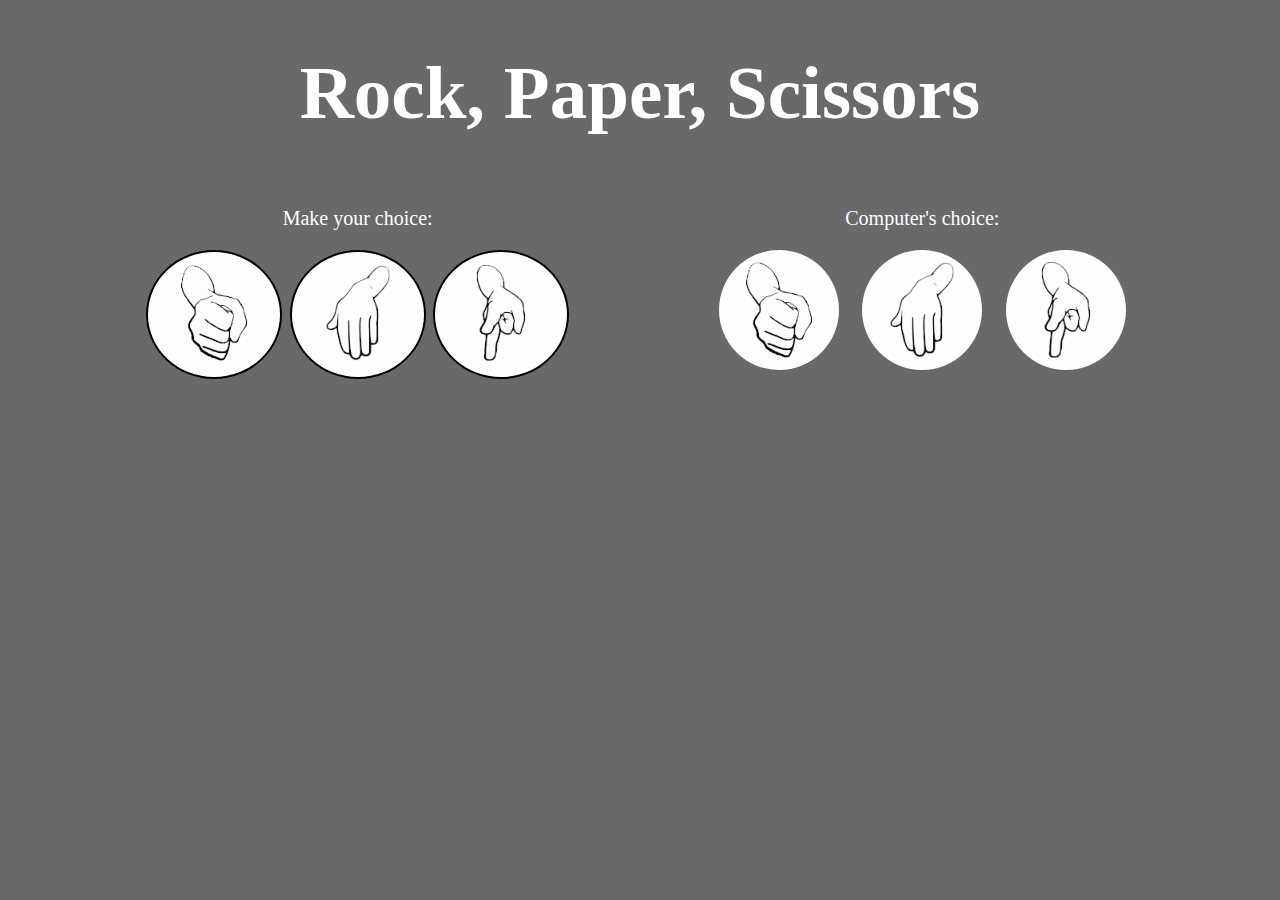
<file: index.html>
<!DOCTYPE html>
<html lang="en">
<head>
  <meta charset="UTF-8">
  <meta http-equiv="X-UA-Compatible" content="IE=edge">
  <meta name="viewport" content="width=device-width, initial-scale=1.0">
  <link rel="Stylesheet" type="text/css" href="style.css" >
  <title>Rock Paper Scissors</title>
</head>
<body>
  <h1>Rock, Paper, Scissors</h1>
  <p></p>
  
  <div class="container">
    <div class="choice">
      <p>Make your choice:</p>
      <div class="choices"> 
        <button id="rock"><img src="images/rock.png" alt="Rock"></button>
        <button id="paper"><img src="images/paper.png" alt="Paper"></button>
        <button id="scissors"><img src="images/scissors.png" alt="Scissors"></button>
      </div>    
    </div>
    <div class="choice">
      <p>Computer's choice:</p>
      <div class="choices">
        <img class="pcPic " id="pcRock" src="images/rock.png" alt="Rock">
        <img class="pcPic " id="pcPaper" src="images/paper.png" alt="Paper">
        <img class="pcPic " id="pcScissors" src="images/scissors.png" alt="Scissors">
      </div>
    </div>
  </div>
  <div>
    <p id="round"></p>
    <p id="score"></p>
    <p id="game"></p>
  </div>

  <script type="text/javascript" src="script.js"></script>
</body>
</html>
</file>
<file: style.css>
body {
  border-radius: 20%;
  background-color: dimgrey;
  text-align: center;
  color: white;
}
p {
  font-size: 20px;
}
h1 {
  font-size: 75px;
}
.container {
  display: flex;
  justify-content: space-evenly;
}
.choices {
  width: 430px;
  display: flex;
  justify-content: space-around;
}
.choices button {
  border: 2px solid black;
  border-radius: 50%;
  background-color: white;
}
.choices button:hover {
  border: 2px solid lightgreen;
}
.choices img {
  border-radius: 50%;
  width: 120px;
}
#game {
  font-size: 40px;
}
.animation {
  border: 3px solid rgb(219, 103, 7);
  transition: transform .5s ease;
  transform: scale(1.3);
}
</file>
